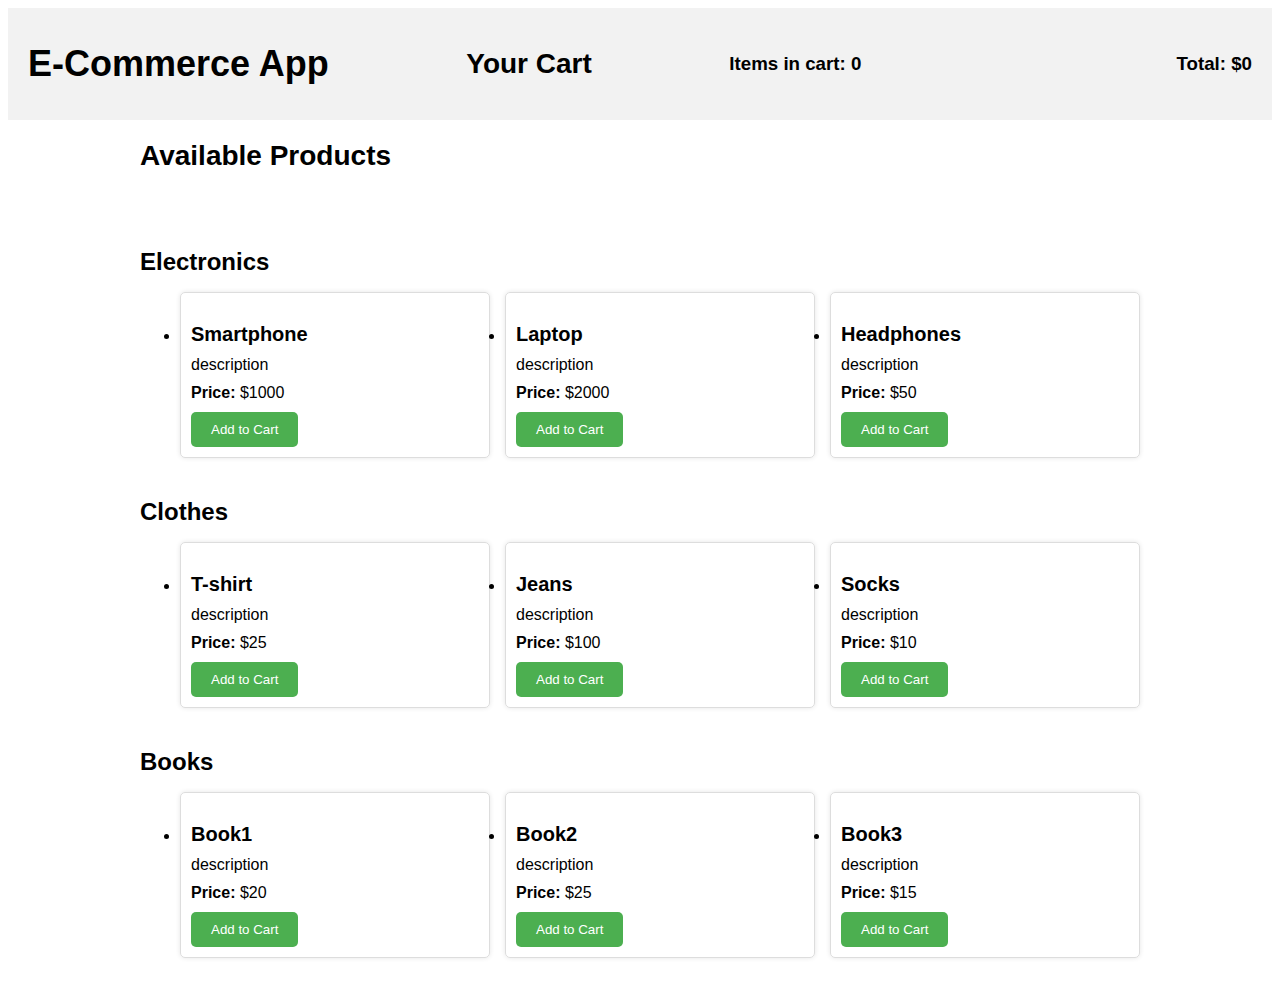
<file: Inheritance/index.html>
<!DOCTYPE html>
<html lang="en">
<head>
    <meta charset="UTF-8">
    <meta http-equiv="X-UA-Compatible" content="IE=edge">
    <meta name="viewport" content="width=device-width, initial-scale=1.0">
    <link rel="stylesheet" href="style.css">
    <title>Ghetto Amazon</title>
</head>
<body>
    <header>
      <h1>E-Commerce App</h1>
      <h2>Your Cart</h2>
      <h3><span id="cart-total-items">Items in cart: 0</span></h3>
          <ul id="cart-list"></ul>
          <h3>Total: $0</h3>
        </div>
      </div>
    </header>
    <main>
      <h2>Available Products</h2>
      <br>
      <br>
      <div class="products"></div>
      <section>
        <h2>Electronics</h2>
        <ul class="products">
          <li class="electronics">
            <h2>Smartphone</h2>
            <p>description</p>
            <p><strong>Price:</strong> $1000</p>
            <button class="add-to-cart" id="smartphone">Add to Cart</button>
          </li>
          <li class="electronics">
            <h2>Laptop</h2>
            <p>description</p>
            <p id="2000"><strong>Price:</strong> $2000</p>
            <button class="add-to-cart" id="laptop">Add to Cart</button>
          </li>
          <li class="electronics">
            <h2>Headphones</h2>
            <p>description</p>
            <p><strong>Price:</strong> $50</p>
            <button class="add-to-cart" id="headphones">Add to Cart</button>
          </li>
        </ul>
      </section>
      <section>
        <h2>Clothes</h2>
        <ul class="products">
          <li class="clothes">
            <h2>T-shirt</h2>
            <p>description</p>
            <p><strong>Price:</strong> $25</p>
            <button class="add-to-cart" id="t-shirt">Add to Cart</button>
          </li>
          <li class="clothes">
            <h2>Jeans</h2>
            <p>description </p>
            <p><strong>Price:</strong> $100</p>
            <button class="add-to-cart" id="jeans">Add to Cart</button>
          </li>
          <li class="clothes">
            <h2>Socks</h2>
            <p>description</p>
            <p><strong>Price:</strong> $10</p>
            <button class="add-to-cart" id="socks">Add to Cart</button>
          </li>
        </ul>
      </section>
      <section>
        <h2>Books</h2>
        <ul class="products">
          <li class="books">
            <h2>Book1</h2>
            <p>description</p>
            <p><strong>Price:</strong> $20</p>
            <button class="add-to-cart" id="book1">Add to Cart</button>
          </li>
          <li class="books">
            <h2>Book2</h2>
            <p>description</p>
            <p><strong>Price:</strong> $25</p>
            <button class="add-to-cart" id="book2">Add to Cart</button>
          </li>
          <li class="books">
            <h2>Book3</h2>
            <p>description</p>
            <p><strong>Price:</strong> $15</p>
            <button class="add-to-cart" id="book3">Add to Cart</button>
          </li>
        </ul>
      </section>
    </main>
    <script src="app.js"></script>
  </body>
</html>
</file>
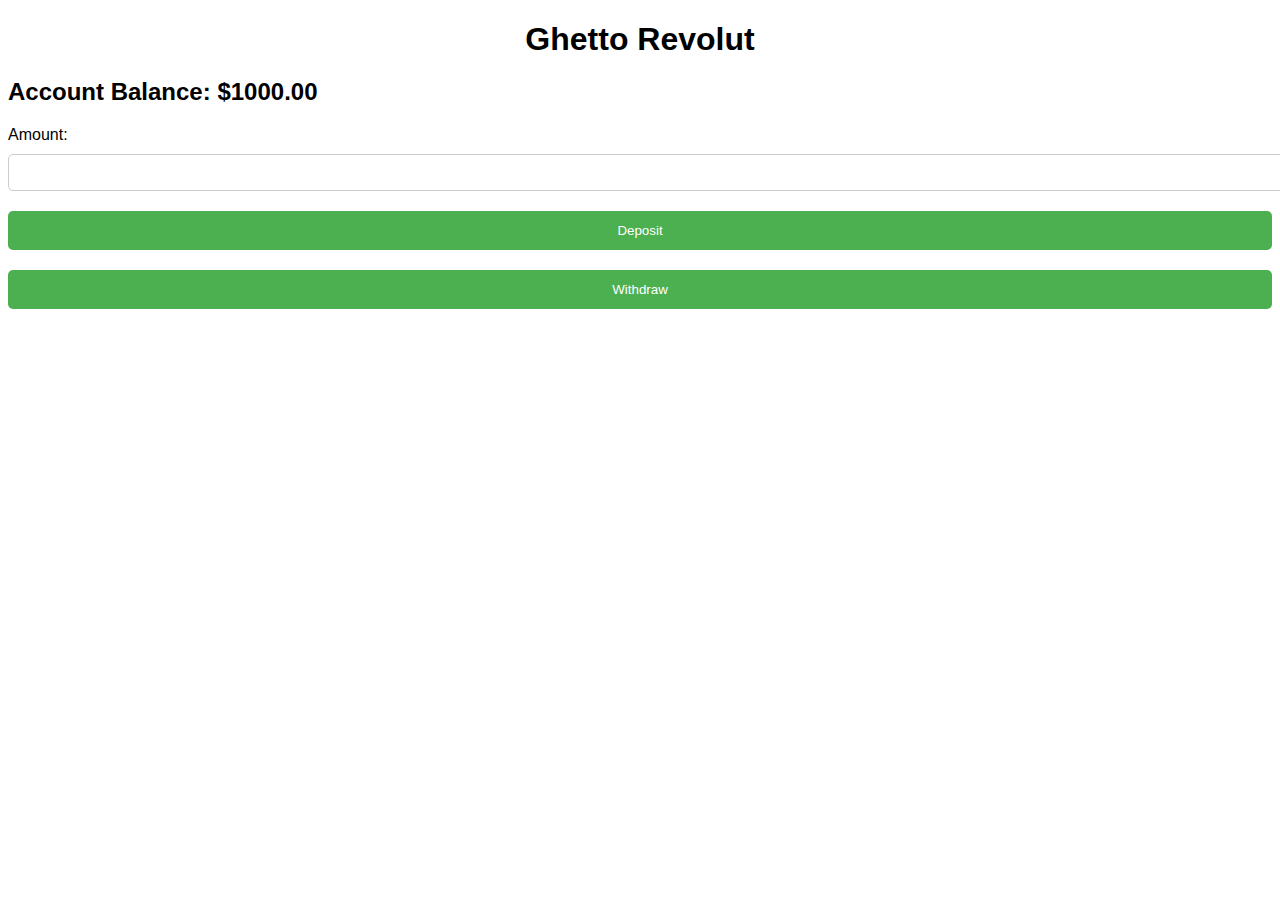
<file: Prototypes/index.html>
<!DOCTYPE html>
<html lang="en">
<head>
    <meta charset="UTF-8">
    <meta http-equiv="X-UA-Compatible" content="IE=edge">
    <meta name="viewport" content="width=device-width, initial-scale=1.0">
    <link rel="stylesheet" href="./style.css">
    <title>Banking App</title>
</head>
<body>
    <h1 id="test">Ghetto Revolut</h1>
    <div class="account">
        <h2>Account Balance: $<span id="balance">1000.00</span></h2>
        <form>
            <label for="amount">Amount:</label>
            <input type="number" id="amount" name="amount">
            <br>
            <button type="button" id="deposit">Deposit</button>
            <button type="button" id="withdraw">Withdraw</button>
        </form>
    </div>
    <script type="text/javascript" src="./BankingApp.js"></script>
</body>
</html>
</file>
<file: Inheritance/style.css>
body {
  font-family: Arial, sans-serif;
}

header {
  display: flex;
  justify-content: space-between;
  align-items: center;
  background-color: #f2f2f2;
  padding: 20px;
}

h1 {
  margin: 0;
  font-size: 36px;
}

#cart {
  display: flex;
  align-items: center;
}

#cart ul {
  margin: 0;
  padding: 0;
  list-style: none;
}

#cart h3 {
  margin: 0 10px;
  font-size: 24px;
}

#cart-total {
  font-weight: bold;
}

main {
  max-width: 1000px;
  margin: 20px auto;
  padding: 0 20px;
}

h2 {
  margin: 20px 0;
  font-size: 28px;
}

section {
  margin: 20px 0;
}

section h2 {
  margin-bottom: 10px;
  font-size: 24px;
}

.products {
  display: flex;
  flex-wrap: wrap;
  justify-content: space-between;
}

li {
  width: 30%;
  padding: 10px;
  margin-bottom: 20px;
  border: 1px solid #ddd;
  border-radius: 5px;
  box-shadow: 0 0 5px rgba(0, 0, 0, 0.1);
}

li h2 {
  font-size: 20px;
}

li p {
  margin: 10px 0;
}

li button {
  background-color: #4CAF50;
  color: white;
  padding: 10px 20px;
  border: none;
  border-radius: 5px;
  cursor: pointer;
  transition: background-color 0.3s ease;
}

li button:hover {
  background-color: #3e8e41;
}

.cart-item {
  display: flex;
  justify-content: space-between;
  align-items: center;
  margin-bottom: 10px;
  border-bottom: 1px solid #ddd;
  padding: 5px;
}

.cart-item img {
  width: 50px;
  margin-right: 10px;
}

.cart-item p {
  margin: 0;
  font-size: 18px;
}

.cart-item button {
  background-color: #f44336;
  color: white;
  border: none;
  border-radius: 5px;
  padding: 5px 10px;
  cursor: pointer;
  transition: background-color 0.3s ease;
}

.cart-item button:hover {
  background-color: #c62828;
}

.cart-total {
  display: flex;
  justify-content: space-between;
  align-items: center;
  margin-top: 10px;
}

.cart-total p {
  margin: 0;
  font-size: 24px;
  font-weight: bold;
}

.cart-total button {
  background-color: #4CAF50;
  color: white;
  padding: 10px 20px;
  border: none;
  border-radius: 5px;
  cursor: pointer;
  transition: background-color 0.3s ease;
}

.cart-total button:hover {
  background-color: #3e8e41;
}
</file>
<file: Prototypes/style.css>
body {
    font-family: Arial, sans-serif;
  }
  
  .container {
    max-width: 400px;
    margin: 0 auto;
    padding: 20px;
  }
  
  h1 {
    text-align: center;
    margin-bottom: 20px;
  }
  
  label {
    display: block;
    margin-bottom: 10px;
  }
  
  input[type="number"] {
    padding: 10px;
    border-radius: 5px;
    border: 1px solid #ccc;
    width: 100%;
    margin-bottom: 20px;
  }
  
  button {
    background-color: #4CAF50;
    color: white;
    padding: 12px 20px;
    border: none;
    border-radius: 5px;
    cursor: pointer;
    width: 100%;
    margin-bottom: 20px;
  }
  
  button:hover {
    background-color: #3e8e41;
  }
  
  #balance-label {
    font-weight: bold;
    margin-bottom: 10px;
  }
  
  #balance {
    font-size: 24px;
    font-weight: bold;
    text-align: center;
    margin-bottom: 20px;
  }
</file>
